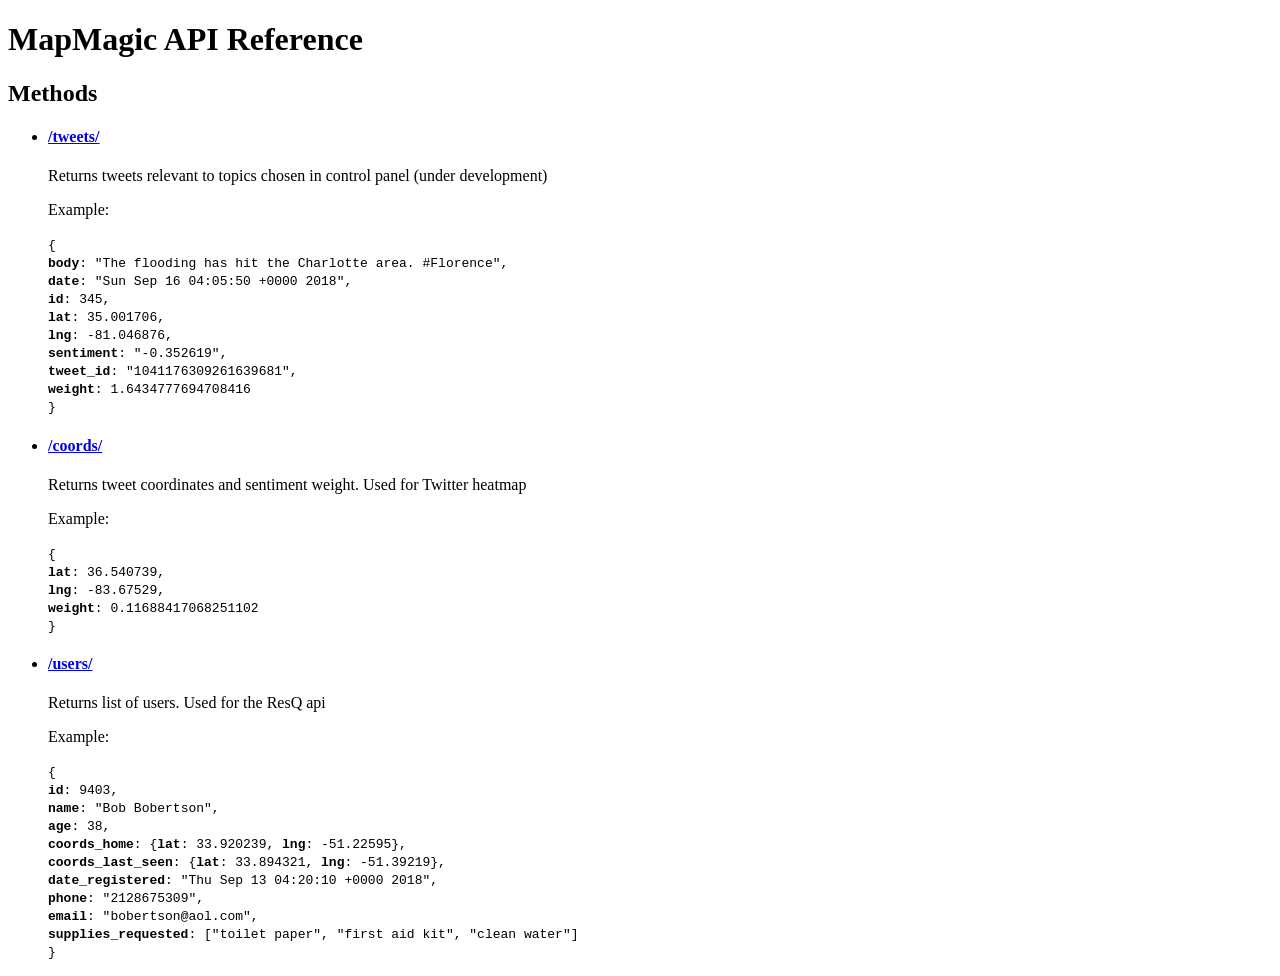
<file: api/templates/api.html>
<!DOCTYPE html>
<html lang="en">
<head>
  <meta charset="utf-8">
  <meta name="viewport" content="width=device-width, initial-scale=1, shrink-to-fit=no">

  <title>MapMagic API</title>
  <link rel="icon" href="https://mapmagic.io/img/mapmagic-icon.png">
  <link href="https://mapmagic.io/css/new-age.css" rel="stylesheet">
  <link href="https://mapmagic.io/css/api.css" rel="stylesheet">
</head>

<body id="page-top">


<div class="container">
  <div id="api-header" class="header-content mx-auto">
    <h1 class="mb-5"><strong>MapMagic API Reference</strong></h1>
  </div>
  <h2><strong>Methods</strong></h2>
  <ul>
    <li>
      <h4 class="method"><a href="https://api.mapmagic.io/tweets/">/tweets/</a></h4>
      <p>Returns tweets relevant to topics chosen in control panel (under development)</p>
      <p>Example:</p>
      <code>{ <br>
        <strong>body</strong>: "The flooding has hit the Charlotte area. #Florence",<br>
        <strong>date</strong>: "Sun Sep 16 04:05:50 +0000 2018",<br>
        <strong>id</strong>: 345,<br>
        <strong>lat</strong>: 35.001706,<br>
        <strong>lng</strong>: -81.046876,<br>
        <strong>sentiment</strong>: "-0.352619",<br>
        <strong>tweet_id</strong>: "1041176309261639681",<br>
        <strong>weight</strong>: 1.6434777694708416<br>
        }
      </code>
    </li>
    <li>
      <h4 class="method"><a href="https://api.mapmagic.io/tweets/">/coords/</a></h4>
      <p>Returns tweet coordinates and sentiment weight. Used for Twitter heatmap</p>
      <p>Example:</p>
      <code>
        {<br>
        <strong>lat</strong>: 36.540739,<br>
        <strong>lng</strong>: -83.67529,<br>
        <strong>weight</strong>: 0.11688417068251102<br>
        }
      </code>
    </li>
    <li>
      <h4 class="method"><a href="https://api.mapmagic.io/users/">/users/</a></h4>
      <p>Returns list of users. Used for the ResQ api</p>
      <p>Example:</p>
      <code>
        {<br>
        <strong>id</strong>: 9403,<br>
        <strong>name</strong>: "Bob Bobertson",<br>
        <strong>age</strong>: 38,<br>
        <strong>coords_home</strong>: {<strong>lat</strong>: 33.920239, <strong>lng</strong>: -51.22595}, <br>
        <strong>coords_last_seen</strong>: {<strong>lat</strong>: 33.894321, <strong>lng</strong>: -51.39219}, <br>
        <strong>date_registered</strong>: "Thu Sep 13 04:20:10 +0000 2018",<br>
        <strong>phone</strong>: "2128675309",<br>
        <strong>email</strong>: "bobertson@aol.com",<br>
        <strong>supplies_requested</strong>: ["toilet paper", "first aid kit", "clean water"]<br>
        }
      </code>
    </li>
  </ul>
</div>


</body>
</html>
</file>
